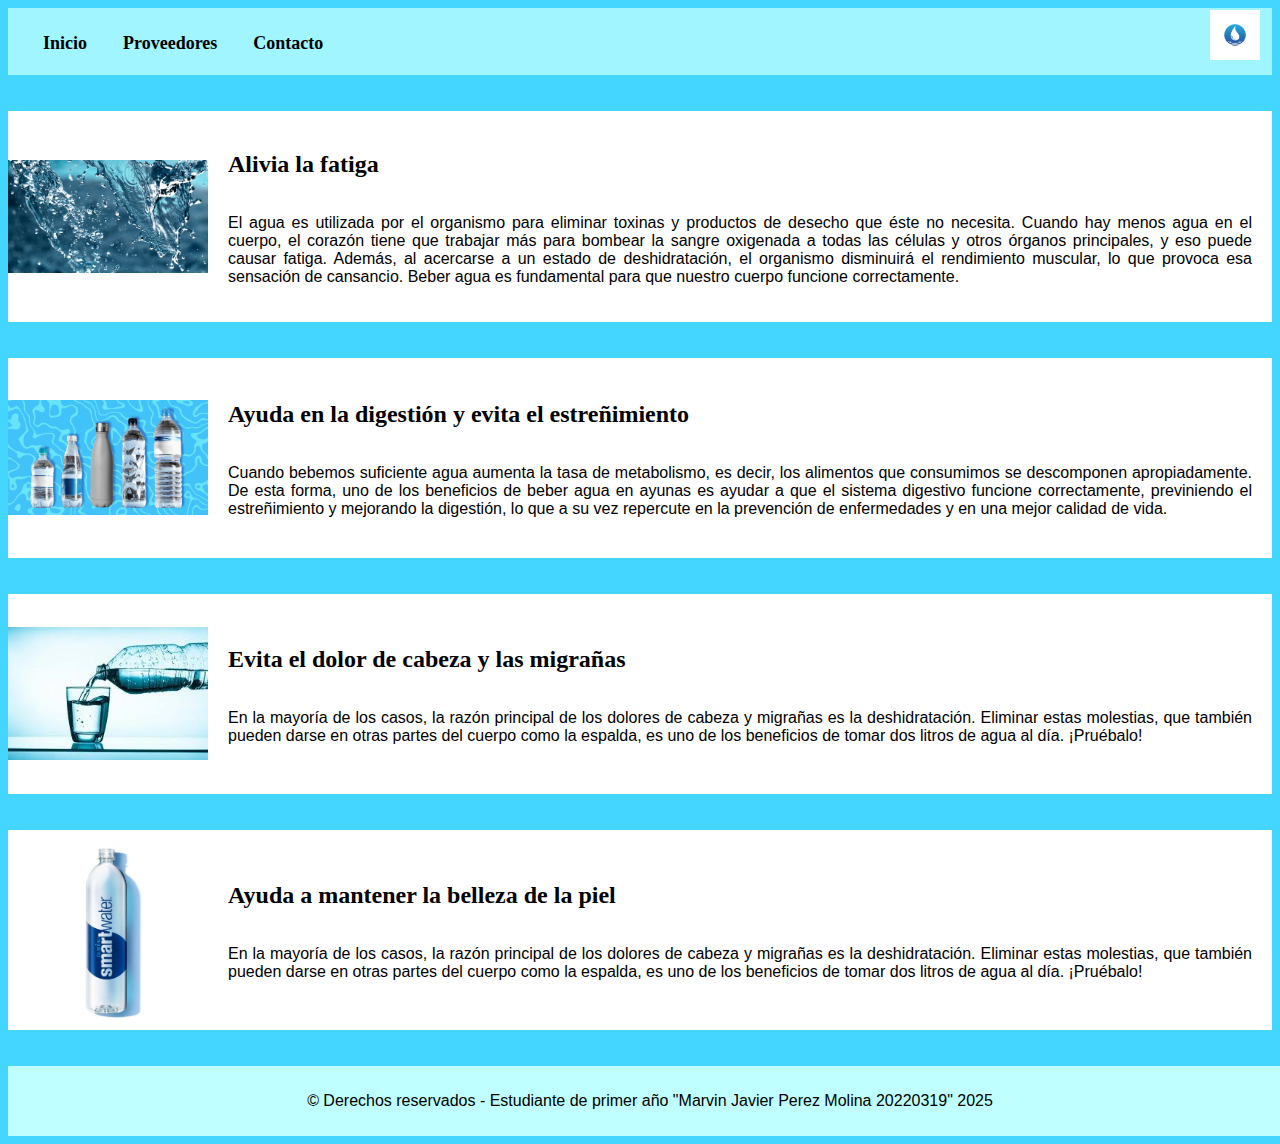
<file: index.html>
<html lang="en">
<head>
    <meta charset="UTF-8">
    <meta name="viewport" content="width=device-width, initial-scale=1.0">
    <title>Water</title>
    <link rel="stylesheet" href="./css/style.css">
</head>
<body>
    <header>
        <nav>
            <ul>
                <li><a href="./index.html">Inicio</a></li>
                <li><a href="./paginas/proveedores.html">Proveedores</a></li>
                <li><a href="#">Contacto</a></li>
               
            </ul>
            <div class="logo"><img width="50px" height="50px" src="./img/agua_logo.jpg" alt=""></div>
        </nav>
    </header>

    <br><br>

    <div class="container">
        <div class="images">

           <img src="./img/agua_1.jpg" alt="">
            
           

        </div>

        <div class="text">

            <h2> Alivia la fatiga</h2>

            <p>El agua es utilizada por el organismo para eliminar toxinas y productos de desecho que éste no necesita. Cuando hay menos agua en el cuerpo, el corazón tiene que trabajar más para bombear la sangre oxigenada a todas las células y otros órganos principales, y eso puede causar fatiga. Además, al acercarse a un estado de deshidratación, el organismo disminuirá el rendimiento muscular, lo que provoca esa sensación de cansancio. Beber agua es fundamental para que nuestro cuerpo funcione correctamente.

            </p>

           
        </div>


    </div>

    <br><br>

    <div class="container">
        <div class="images">

           <img src="./img/agua_3.png" alt="">
            
        </div>

        <div class="text">

            <h2> Ayuda en la digestión y evita el estreñimiento
            </h2>

            <p>Cuando bebemos suficiente agua aumenta la tasa de metabolismo, es decir, los alimentos que consumimos se descomponen apropiadamente. De esta forma, uno de los beneficios de beber agua en ayunas es ayudar a que el sistema digestivo funcione correctamente, previniendo el estreñimiento y mejorando la digestión, lo que a su vez repercute en la prevención de enfermedades y en una mejor calidad de vida.</p>

           
        </div>


    </div>

</div>

<br><br>

    <div class="container">
        <div class="images">

           <img src="./img/agua_2.jpg" alt="">
            
        </div>

        <div class="text">

            <h2>Evita el dolor de cabeza y las migrañas</h2>

            <p>En la mayoría de los casos, la razón principal de los dolores de cabeza y migrañas es la deshidratación. Eliminar estas molestias, que también pueden darse en otras partes del cuerpo como la espalda, es uno de los beneficios de tomar dos litros de agua al día. ¡Pruébalo!</p>

           
        </div>

       </div>

       <br><br>

       <div class="container">
        <div class="images">
    
           <img src="./img/agua_4.jpg" alt="">
            
        </div>
    
        <div class="text">
    
            <h2>Ayuda a mantener la belleza de la piel</h2>
    
            <p>En la mayoría de los casos, la razón principal de los dolores de cabeza y migrañas es la deshidratación. Eliminar estas molestias, que también pueden darse en otras partes del cuerpo como la espalda, es uno de los beneficios de tomar dos litros de agua al día. ¡Pruébalo!</p>
    
           
        </div>

</div>

<br><br>

<footer>
    <p>© Derechos reservados - Estudiante de primer año "Marvin Javier Perez Molina 20220319" 2025</p>
</footer>

</body>
</html>
</file>
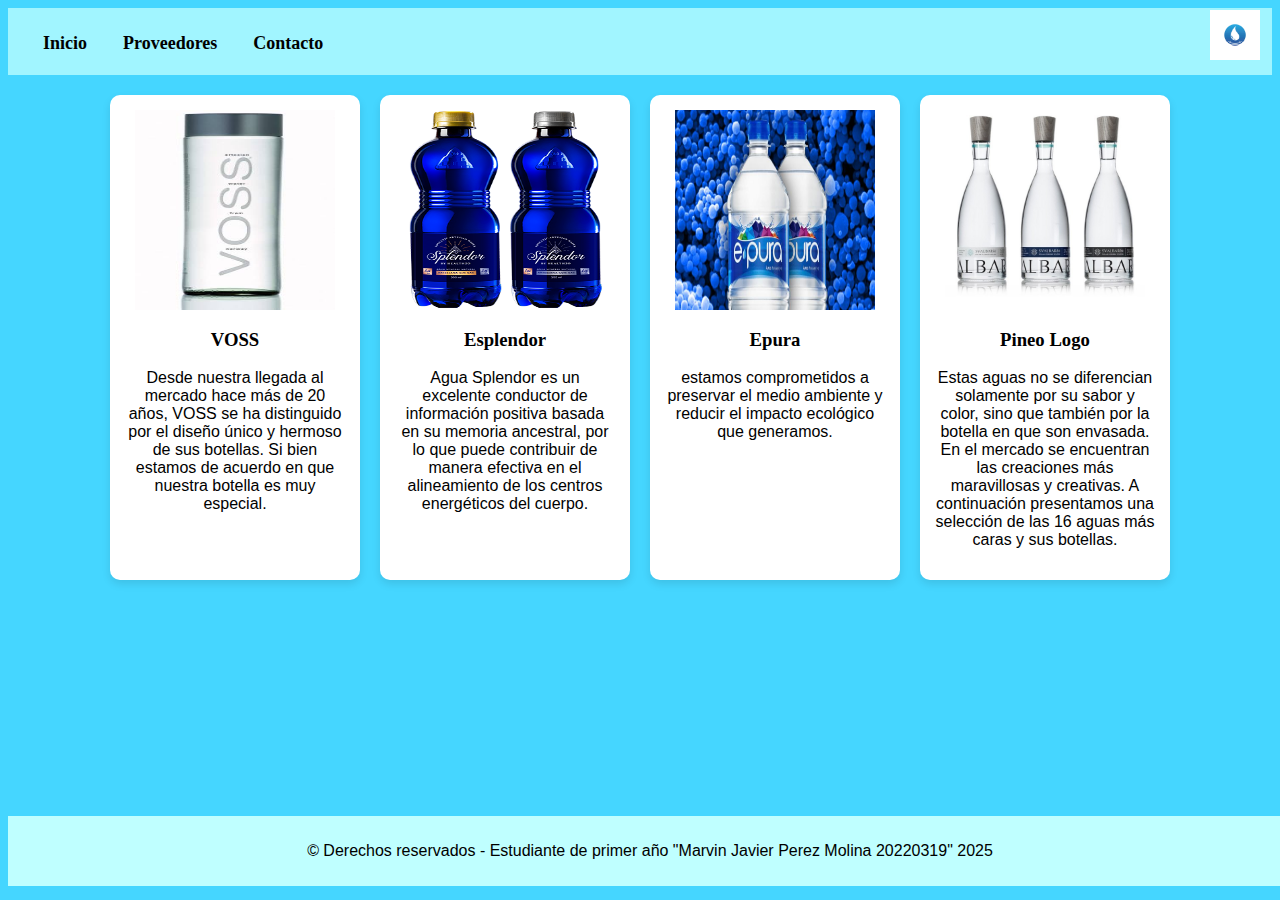
<file: paginas/proveedores.html>
<html lang="en">
<head>
    <meta charset="UTF-8">
    <meta name="viewport" content="width=device-width, initial-scale=1.0">
    <title>Document</title>
    <link rel="stylesheet" href="../css/style.css">
</head>
<body>
    <header>
        <nav>
            <ul>
                <li><a href="../index.html">Inicio</a></li>
                <li><a href="./proveedores.html">Proveedores</a></li>
                <li><a href="#">Contacto</a></li>
               
            </ul>
            <div class="logo"><img width="50px" height="50px" src="../img/agua_logo.jpg" alt=""></div>
        </nav>
    </header>

    <main>
        <section class="productos">
           
            <div class="cards-container">
                <div class="card">
                    <img width="200" height="200" src="../img/agua_5.jpg" alt="">
                    <h3>VOSS</h3>
                    <p>Desde nuestra llegada al mercado hace más de 20 años, VOSS se ha distinguido por el diseño único y hermoso de sus botellas. Si bien estamos de acuerdo en que nuestra botella es muy especial.</p>
                    
                    
                </div>
                <div class="card">
                    <img width="200" height="200" src="../img/agua_6.png" alt="">
                    <h3>Esplendor</h3>
                    <p>Agua Splendor es un excelente conductor de información positiva basada en su memoria ancestral, por lo que puede contribuir de manera efectiva en el alineamiento de los centros energéticos del cuerpo.</p>
                   
                    
                </div>
                <div class="card">
                    <img width="200" height="200" src="../img/agua_7.jpeg" alt="">
                    <h3>Epura                       
                    </h3>
                    <p>estamos comprometidos a preservar el medio ambiente y reducir el impacto ecológico que generamos.</p>
                    
                    
                </div>
                <div class="card">
                    <img width="200" height="200" src="../img/agua_8.jpg" alt="">
                    <h3>Pineo Logo</h3>
                    <p>Estas aguas no se diferencian solamente por su sabor y color, sino que también por la botella en que son envasada. En el mercado se encuentran las creaciones más maravillosas y creativas. A continuación presentamos una selección de las 16 aguas más caras y sus botellas.</p>
                    
                    
                
            </div>
        </section>

        <br><br><br><br><br><br><br><br><br><br><br><br>

        <footer>
            <p>© Derechos reservados - Estudiante de primer año "Marvin Javier Perez Molina 20220319" 2025</p>
        </footer>
        
</body>
</html>
</file>
<file: css/style.css>
@import url('https://fonts.googleapis.com/css2?family=Noto+Serif:ital,wght@0,100..900;1,100..900&display=swap');

body{
    background-color: #45d6ff;
}

header {
    background-color: #a1f5ff;
    padding: 20px;
    color: white;
    font-size: 24px;
}

nav ul {
    list-style: none;
    padding: 0;
}

nav ul li {
    display: inline;
    margin: 0 15px;
}

nav a {
    color: white;
    text-decoration: none;
    font-weight: bold;
    font-size: 18px;
}

h1{
    text-align: center;
}

p{
    font-family: "Oswald", sans-serif;
    justify-content: center;
}


nav ul {
    list-style: none;
    padding: 0;
    margin: 0;
    display: f;
    justify-content: center;
}

nav ul li {
    margin: 0 15px;
}

nav ul li a {
    text-decoration: none;
    color: black;
    font-weight: bold;
}

.logo {
    position: absolute;
    right: 20px;
    top: 10px;
    font-weight: bold;
}

.container{
    display: flex;
    justify-content: space-evenly;
    align-items: center;
    background-color: white;
}

.images{
    display: flex;
    justify-content: space-around;
    align-items: center;
}

.images img{
    width: 200px;
    height: 200px;
    object-fit: contain;
}

.text{
    display: flex;
    flex-direction: column;
    justify-content: space-around;
    align-items: flex-start;
    margin: 20px;
    text-align: justify;

}

.cards-container {
    display: flex;
    justify-content: center;
    flex-wrap: wrap;
    gap: 20px;
    padding: 20px;
}

.card {
    background-color: white;
    padding: 15px;
    text-align: center;
    border-radius: 10px;
    box-shadow: 0 4px 8px rgba(0, 0, 0, 0.1);
    width: 220px;
    transition: transform 0.3s;
}

.card:hover {
    transform: translateY(-5px);
}

.imagen {
    width: 100%;
    height: 150px;
    background-color: grey;
    border-radius: 8px;
    margin-bottom: 10px;
}

footer {
    background-color: #bfffff;
    color: black;
    padding: 10px;
    position: relative;
    bottom: 0;
    width: 100%;
    text-align: center;
}
</file>
